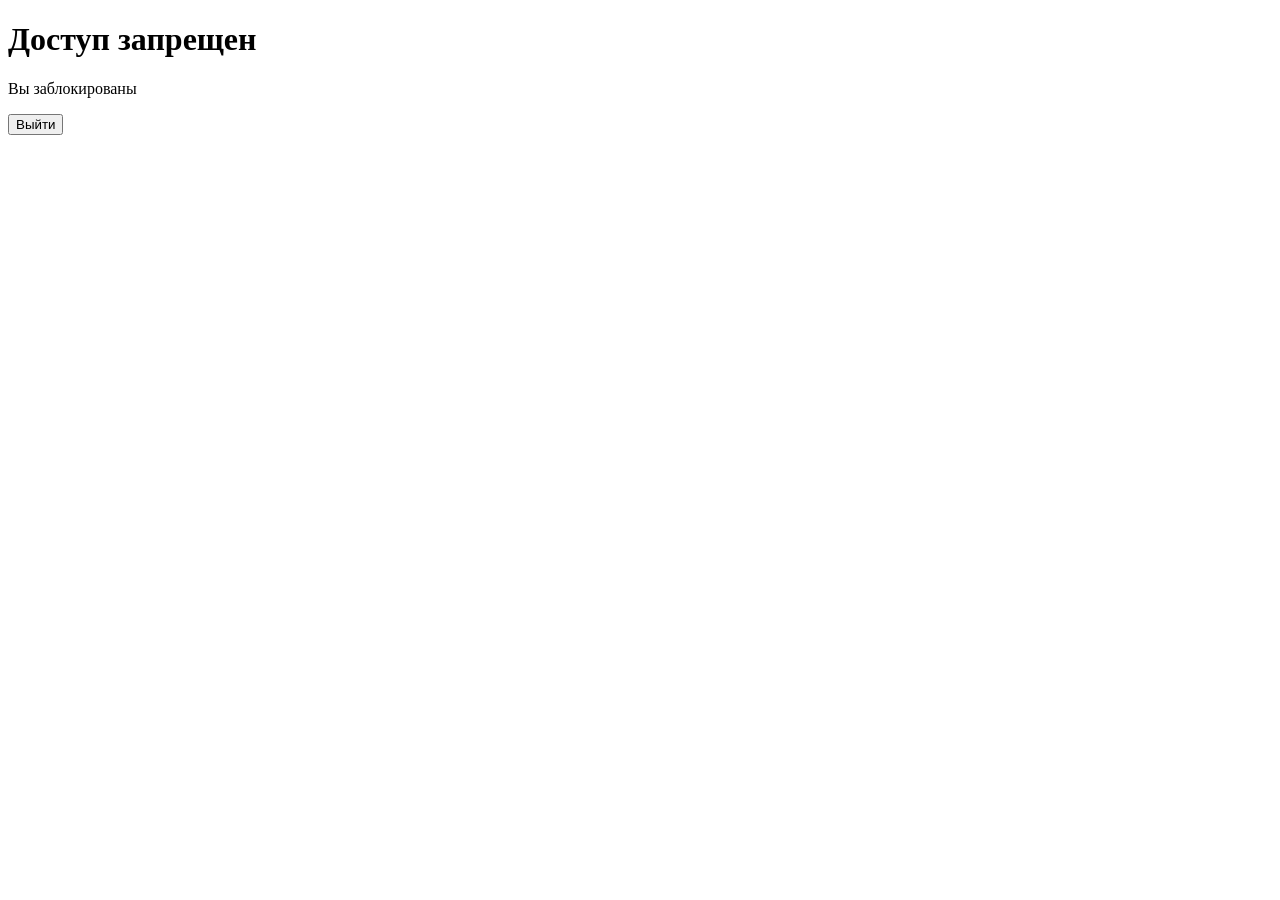
<file: src/main/resources/templates/ban.html>
<!DOCTYPE html>
<html lang="en" xmlns="http://www.w3.org/1999/xhtml" xmlns:th="https://www.thymeleaf.org" xmlns:sec="http://www.thymeleaf.org/extras/spring-security">
<head>
  <meta charset="UTF-8">
  <title>403</title>
</head>
<body>
  <h1>Доступ запрещен</h1>
<div th:if="${ban}">
  <p>Вы заблокированы</p>
  <form th:action="@{/logout}" method="post">
    <input type="submit" value="Выйти" class="btn btn-danger"/>
  </form>
</div>
</body>
</html>
</file>
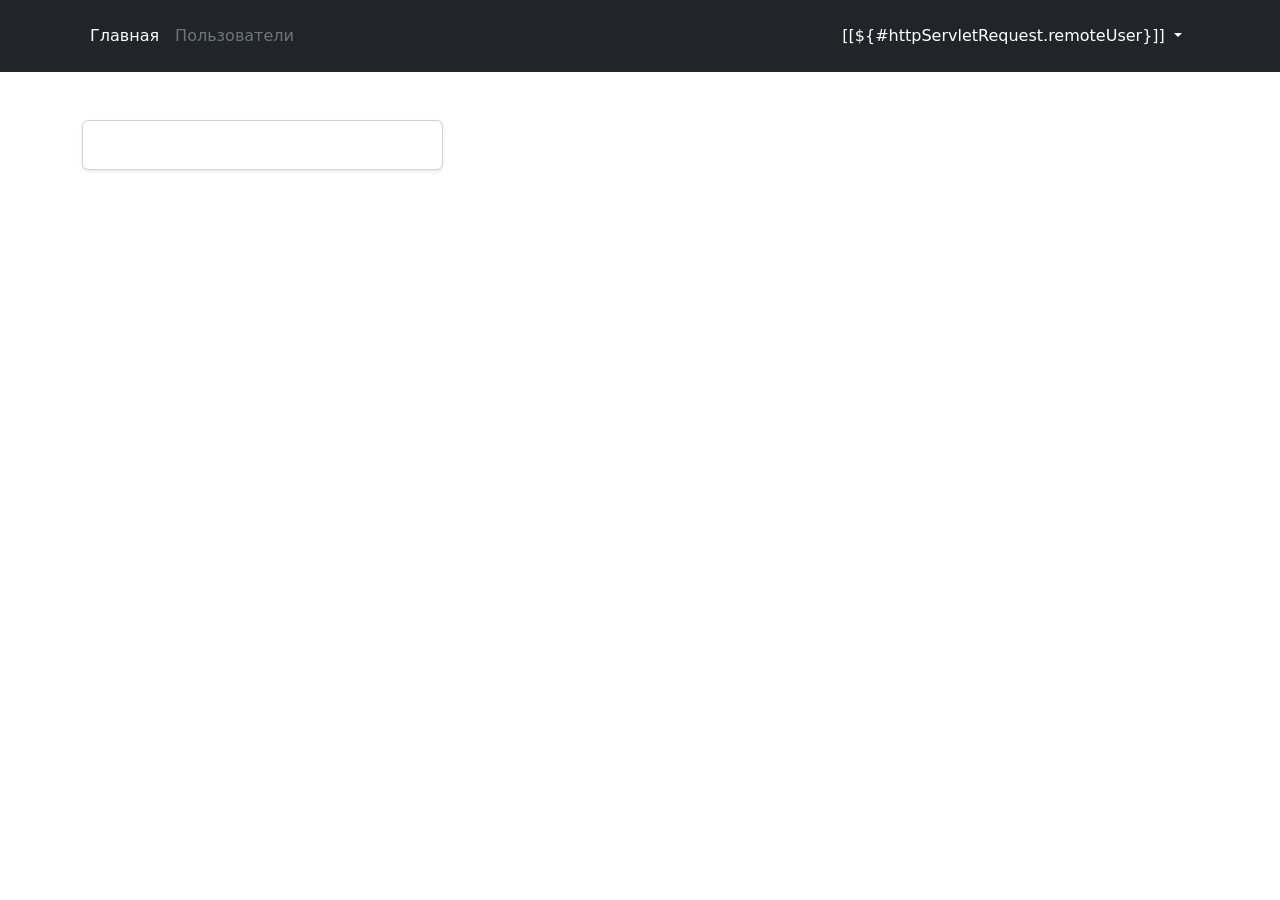
<file: src/main/resources/templates/users.html>
<!DOCTYPE html>
<html lang="en" xmlns="http://www.w3.org/1999/xhtml" xmlns:th="https://www.thymeleaf.org" xmlns:sec="http://www.thymeleaf.org/extras/spring-security">
<head>
  <link href="https://cdn.jsdelivr.net/npm/bootstrap@5.2.0/dist/css/bootstrap.min.css" rel="stylesheet" integrity="sha384-gH2yIJqKdNHPEq0n4Mqa/HGKIhSkIHeL5AyhkYV8i59U5AR6csBvApHHNl/vI1Bx" crossorigin="anonymous">
  <!-- JavaScript Bundle with Popper -->
  <script src="https://cdn.jsdelivr.net/npm/bootstrap@5.2.0/dist/js/bootstrap.bundle.min.js" integrity="sha384-A3rJD856KowSb7dwlZdYEkO39Gagi7vIsF0jrRAoQmDKKtQBHUuLZ9AsSv4jD4Xa" crossorigin="anonymous"></script>
  <meta charset="UTF-8">
  <title>Пользователи</title>
</head>
<style>
  a {
    text-decoration: none; /* Отменяем подчеркивание у ссылки */
    color: inherit;
  }
</style>
<header class="p-3 text-bg-dark">
  <div class="container">
    <div class="d-flex flex-wrap align-items-center justify-content-center justify-content-lg-start">

      <ul class="nav col-12 col-lg-auto me-lg-auto mb-2 justify-content-center mb-md-0">
        <li><a th:href="@{/}" class="nav-link px-2 text-white">Главная</a></li>
        <li><a href="#" class="nav-link px-2 text-secondary">Пользователи</a></li>
      </ul>
      <div class="text-end">
        <ul class="nav">
          <li class="nav-item dropdown">
            <a class="nav-link text-white dropdown-toggle" href="/" role="button" data-bs-toggle="dropdown" aria-expanded="false" th:inline="text">
              [[${#httpServletRequest.remoteUser}]]
            </a>
            <ul class="dropdown-menu dropdown-menu-dark">
              <li><a th:href="@{'/user/' + ${#httpServletRequest.remoteUser}}" class="dropdown-item">Профиль</a></li>
              <li><hr class="dropdown-divider"></li>
              <li>
                <form th:action="@{/logout}" method="post">
                  <input type="submit" value="Выйти" class="dropdown-item link-danger"/>
                </form>
              </li>

            </ul>
          </li>
        </ul>
      </div>
    </div>
  </div>
</header>
<body>
<div class="album py-5">
  <div class="container">

    <div class="row row-cols-1 row-cols-sm-2 row-cols-md-3 g-3">
      <div class="col" th:each="user : ${users}">
        <div class="card shadow-sm">
          <div class="card-body">
            <div class="card-text">
              <div class="roles">
                <span th:if="${user.getRoles().contains(T(com.example.forum.models.Roles).ROLE_ADMIN)}" class="badge rounded-pill text-bg-danger" style="--bs-badge-font-size: 1rem;" th:text="'Администратор'"></span>
                <span th:if="${user.getRoles().contains(T(com.example.forum.models.Roles).ROLE_USER)}" class="badge rounded-pill text-bg-primary" style="--bs-badge-font-size: 1rem;" th:text="'Пользователь'"></span>
                <span th:if="${user.getRoles().contains(T(com.example.forum.models.Roles).ROLE_OPERATOR)}" class="badge rounded-pill text-bg-success" style="--bs-badge-font-size: 1rem;" th:text="'Модератор'"></span>
              </div>
              <a th:href="@{'/user/' + ${user.getUsername()}}">
                <h1 th:text="${user.getUsername()}"></h1>
              </a>
              <div class="thread_count">
                <p th:text="'Количество постов: ' + ${threads.get(user)}"></p>
                <p th:text="'Количество комментариев: ' + ${comments.get(user)}"></p>
                <div class="is_active">
                  <b th:if="${user.isActive()}" th:text="'Активен'" style="color: green"></b>
                  <b th:if="!${user.isActive()}" th:text="'Неактивен'" style="color: red"></b>
                </div>
              </div>
            </div>
            <div class="d-flex justify-content-between align-items-center">
              <div class="btn-group">
              </div>
            </div>
          </div>
        </div>
      </div>
    </div>
  </div>
</div>
</body>
</html>
</file>
